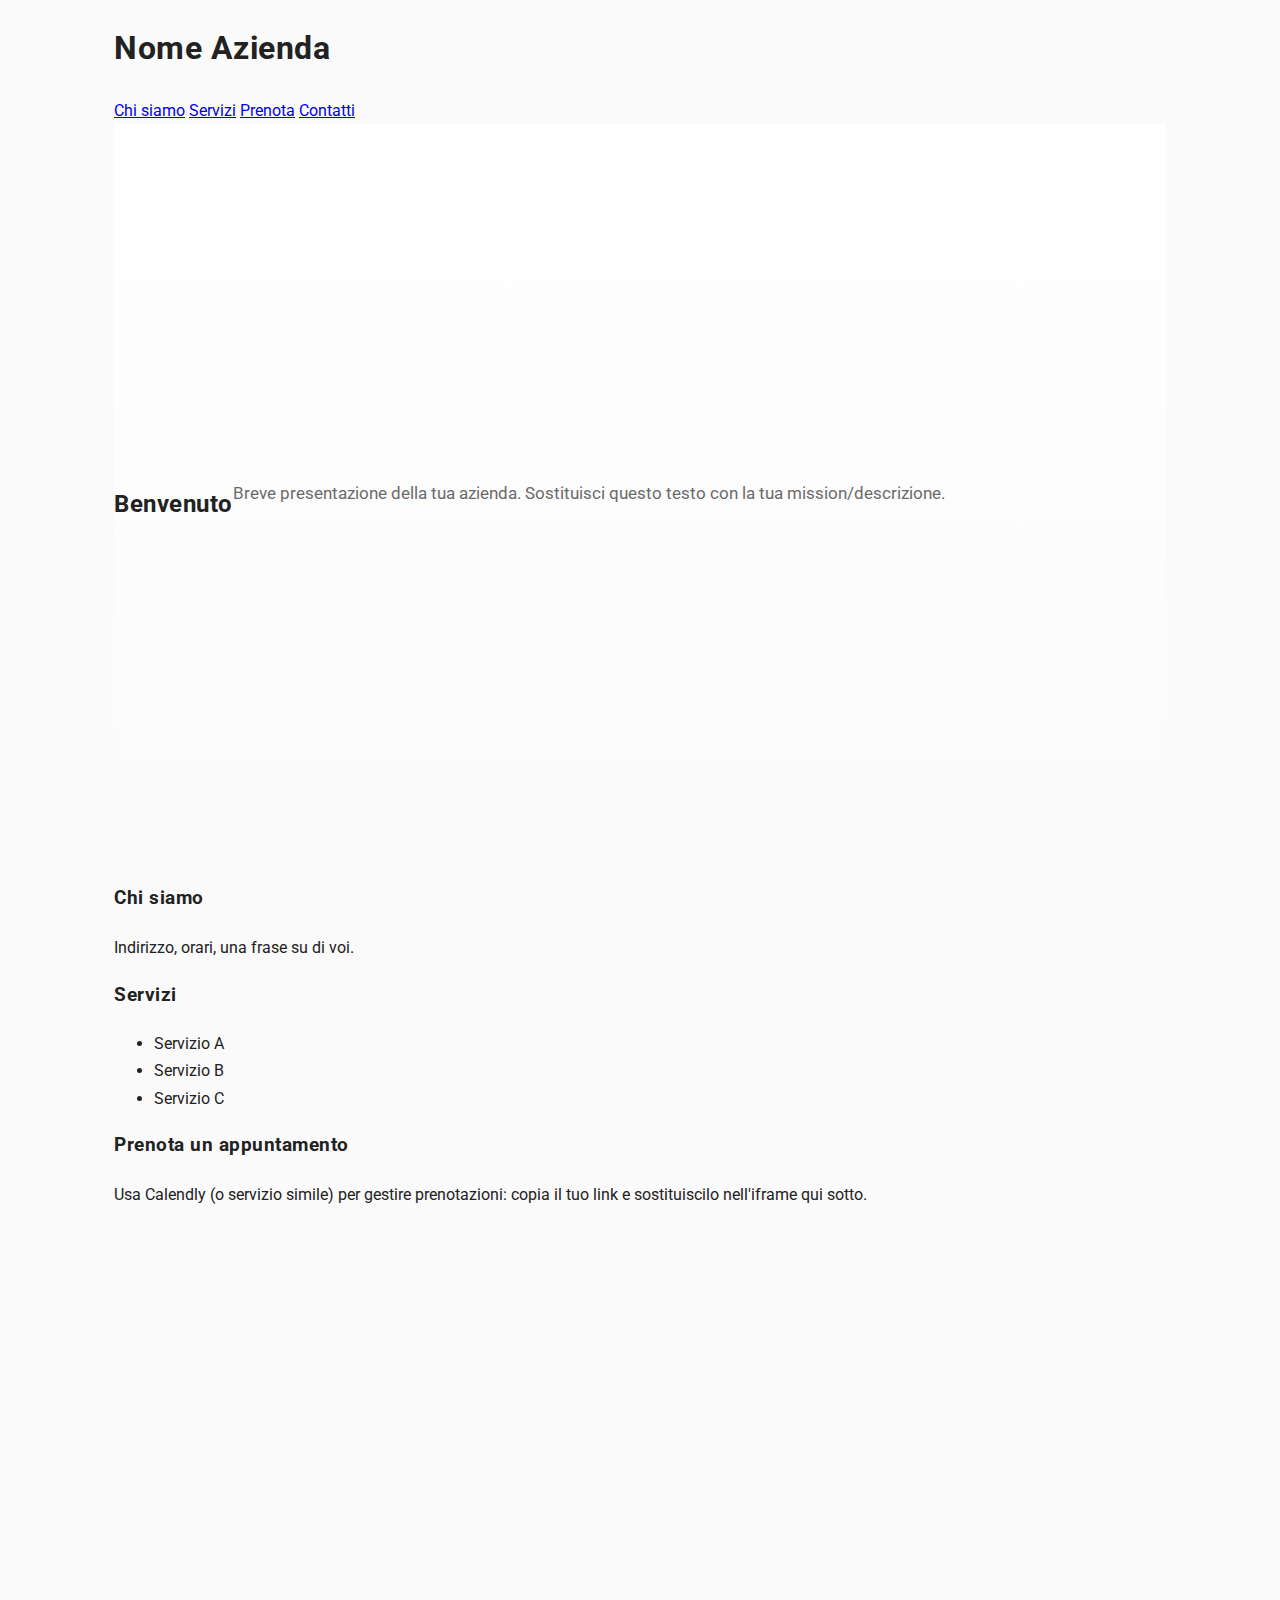
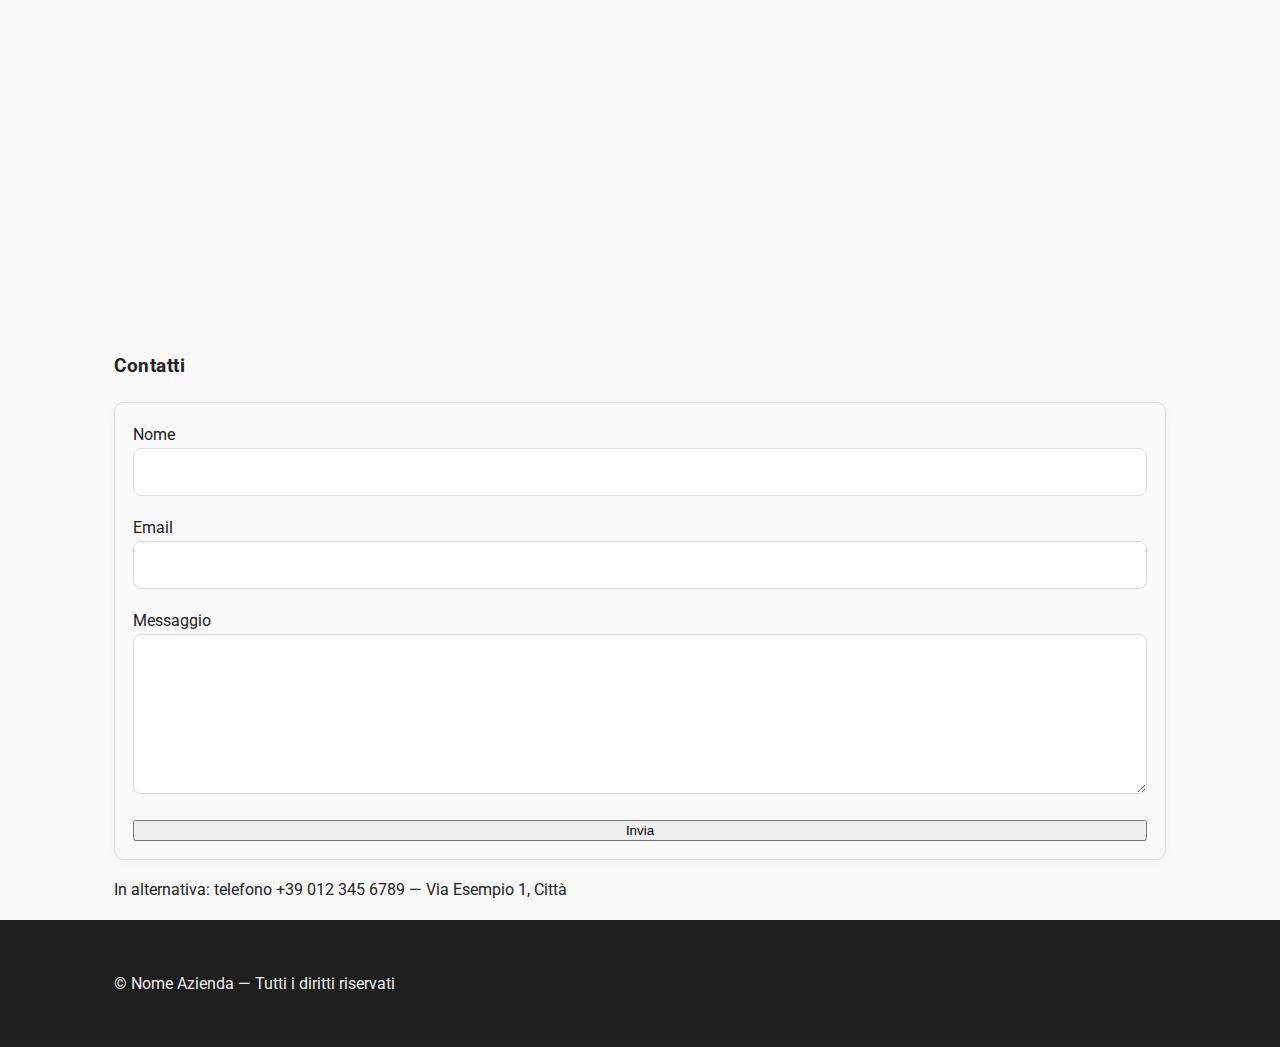
<file: index_Version3.html>
<!doctype html>
<html lang="it">
<head>
  <meta charset="utf-8" />
  <meta name="viewport" content="width=device-width,initial-scale=1" />
  <title>Nome Azienda — Home</title>
  <link rel="stylesheet" href="styles.css" />
</head>
<body>
  <header class="site-header">
    <div class="container">
      <h1 class="logo">Nome Azienda</h1>
      <nav>
        <a href="#about">Chi siamo</a>
        <a href="#services">Servizi</a>
        <a href="#booking">Prenota</a>
        <a href="#contact">Contatti</a>
      </nav>
    </div>
  </header>

  <main class="container">
    <section id="hero" class="hero">
      <h2>Benvenuto</h2>
      <p>Breve presentazione della tua azienda. Sostituisci questo testo con la tua mission/descrizione.</p>
    </section>

    <section id="about">
      <h3>Chi siamo</h3>
      <p>Indirizzo, orari, una frase su di voi.</p>
    </section>

    <section id="services">
      <h3>Servizi</h3>
      <ul>
        <li>Servizio A</li>
        <li>Servizio B</li>
        <li>Servizio C</li>
      </ul>
    </section>

    <section id="booking">
      <h3>Prenota un appuntamento</h3>
      <p>Usa Calendly (o servizio simile) per gestire prenotazioni: copia il tuo link e sostituiscilo nell'iframe qui sotto.</p>

      <!-- Sostituisci YOUR_CALENDLY_LINK con il tuo Calendly (es. calendly.com/tuonome) -->
      <div class="calendly-embed">
        <iframe src="https://calendly.com/YOUR_CALENDLY_LINK?embed_domain=example.com&embed_type=Inline"
                frameborder="0" scrolling="no" width="100%" height="700" title="Prenota"></iframe>
      </div>
    </section>

    <section id="contact">
      <h3>Contatti</h3>

      <!-- Esempio con Formspree: sostituisci /f/YOUR_FORM_ID con il tuo endpoint Formspree -->
      <form id="contact-form" action="https://formspree.io/f/YOUR_FORM_ID" method="POST">
        <label>Nome
          <input type="text" name="name" required />
        </label>
        <label>Email
          <input type="email" name="email" required />
        </label>
        <label>Messaggio
          <textarea name="message" required></textarea>
        </label>
        <button type="submit">Invia</button>
      </form>

      <p class="small">In alternativa: telefono +39 012 345 6789 — Via Esempio 1, Città</p>
    </section>
  </main>

  <footer class="site-footer">
    <div class="container">© <span id="year"></span> Nome Azienda — Tutti i diritti riservati</div>
  </footer>

  <script src="script.js"></script>
</body>
</html>
</file>
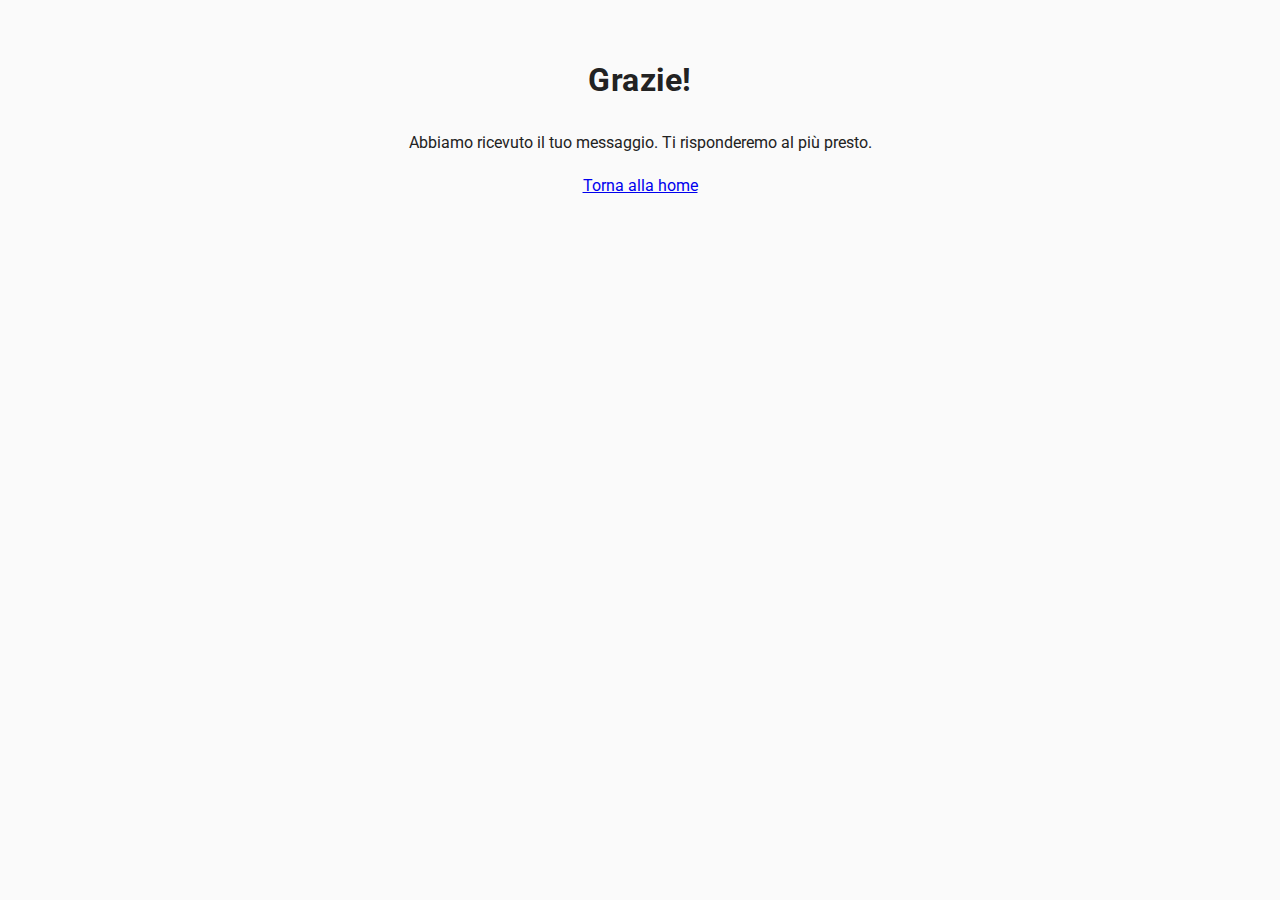
<file: thanks.html>
<!doctype html>
<html lang="it">
<head>
  <meta charset="utf-8">
  <meta name="viewport" content="width=device-width,initial-scale=1" />
  <title>Grazie — LuccAlfa</title>
  <meta name="description" content="Grazie per averci contattato" />
  <meta property="og:title" content="Grazie — LuccAlfa" />
  <meta property="og:description" content="Abbiamo ricevuto il tuo messaggio. Ti risponderemo al più presto." />
  <!-- use existing stylesheet -->
  <link rel="stylesheet" href="styles.css" />
</head>
<body>
  <main class="container" role="main" aria-labelledby="thanks-title" style="padding:2rem; text-align:center;">
    <h1 id="thanks-title">Grazie!</h1>
    <p>Abbiamo ricevuto il tuo messaggio. Ti risponderemo al più presto.</p>
    <p><a href="/LuccAlfa/" rel="home">Torna alla home</a></p>
  </main>
</body>
</html>
</file>
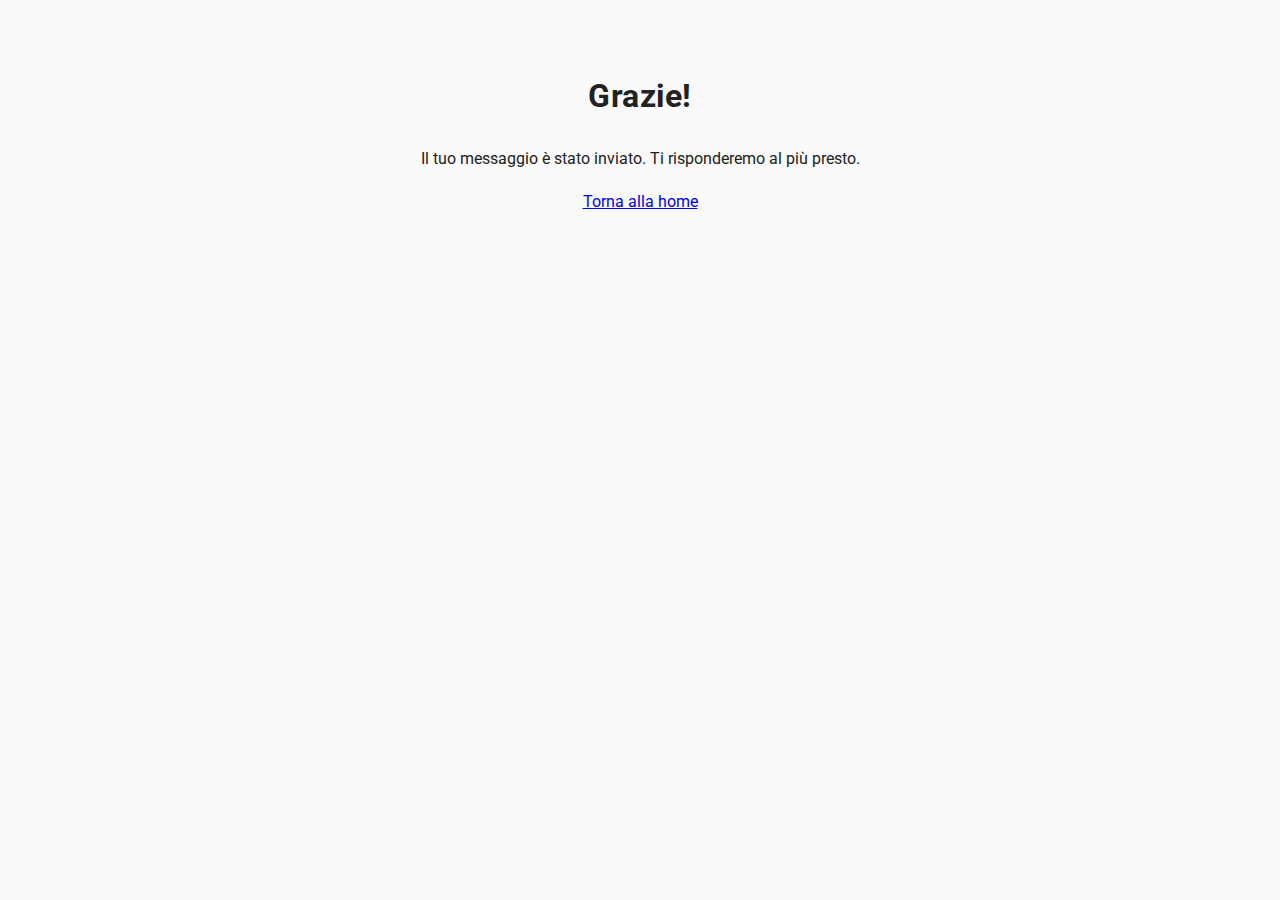
<file: thanks.HTML>
<!doctype html>
<html lang="it">
<head>
  <meta charset="utf-8" />
  <meta name="viewport" content="width=device-width,initial-scale=1" />
  <title>Grazie — Messaggio inviato</title>

  <!-- Google Analytics (GA4) - inserisci lo stesso Measurement ID anche qui -->
  <script async src="https://www.googletagmanager.com/gtag/js?id=G-XXXXXXX"></script>
  <script>
    window.dataLayer = window.dataLayer || [];
    function gtag(){dataLayer.push(arguments);}
    gtag('js', new Date());
    gtag('config', 'G-XXXXXXX', { 'anonymize_ip': true });
  </script>
  <!-- /Google Analytics -->

  <link rel="stylesheet" href="styles.css" />
</head>
<body>
  <main class="container" style="padding:3rem 1rem;text-align:center">
    <h1>Grazie!</h1>
    <p>Il tuo messaggio è stato inviato. Ti risponderemo al più presto.</p>
    <p><a href="index.html">Torna alla home</a></p>
  </main>
</body>
</html>
</file>
<file: styles.css>
/* Base styles and variables */
@import url('https://fonts.googleapis.com/css2?family=Montserrat:wght@600;700&family=Roboto:wght@400;500&display=swap');

:root{
  --color-primary: #FB9531; /* arancione */
  --color-primary-dark: #EE8E2F;
  --color-bg: #FAFAFA;
  --color-surface: #FFFFFF;
  --color-text: #222222;
  --color-muted: #6b6b6b;
  --max-width: 1100px;
  --gap-section: 80px;
  --radius: 12px;
  --shadow-soft: 0 6px 18px rgba(15,15,15,0.06);
  --nav-height: 72px;
  --logo-desktop: 105px;
  --logo-tablet: 52px;
  --logo-mobile: 40px;
}

/* Enable smooth scrolling globally (applies desktop like mobile) */
html { scroll-behavior: smooth; }

/* Reset / base */
*{box-sizing: border-box}
html,body{height:100%}
body{
  margin:0;
  font-family: "Roboto", system-ui, -apple-system, "Segoe UI", "Helvetica Neue", Arial;
  font-size:1rem;
  line-height:1.7;
  color:var(--color-text);
  background:var(--color-bg);
  -webkit-font-smoothing:antialiased;
  -moz-osx-font-smoothing:grayscale;
}

/* Container */
.container{
  max-width:var(--max-width);
  margin:0 auto;
  padding:0 24px;
}

/* narrow container for contact (centered) */
.container--narrow{ max-width:1100px; margin:0 auto; }

/* Header / Navbar */
.site-nav{
  position:fixed;
  left:0;
  right:0;
  top:0;
  z-index:1200;
  display:flex;
  align-items:center;
  justify-content:center;
  height:var(--nav-height);
  transition:background .25s ease, box-shadow .25s ease;
  background: #FFFFFF;
  box-shadow: 0 6px 18px rgba(15,15,15,0.06);
}
.site-nav.scrolled{
  background: #FFFFFF;
  box-shadow: 0 8px 24px rgba(25,25,25,0.08);
}
.site-nav .container{display:flex;align-items:center;justify-content:space-between;gap:16px;}
.brand{display:flex;align-items:center;gap:12px;margin-right:18px;height:var(--nav-height);overflow:hidden;}

/* Hamburger visibility: hide on desktop */
@media (min-width: 601px) {
  .nav-toggle { display: none !important; }
}

/* Hamburger button accessible and 3-line style */
.nav-toggle{
  background: transparent;
  border: 0;
  padding: 0;
  width:44px;
  height:44px;
  display:flex;
  align-items:center;
  justify-content:center;
  cursor:pointer;
  border-radius:8px;
  -webkit-tap-highlight-color: transparent;
}
.nav-toggle .hamburger{
  position:relative;
  width:22px;
  height:2px;
  background:var(--color-text);
  display:block;
}
.nav-toggle .hamburger::before,
.nav-toggle .hamburger::after{
  content:"";
  position:absolute;
  left:0;
  width:22px;
  height:2px;
  background:var(--color-text);
}
.nav-toggle .hamburger::before{ top:-6px; }
.nav-toggle .hamburger::after{ top:6px; }

/* Logo */
.brand__link{display:flex;align-items:center;height:100%;padding:6px 8px;}
.brand__symbol{
  display:block;
  width:auto;
  max-height:var(--logo-desktop);
  height:auto;
  object-fit:contain;
  vertical-align:middle;
}

/* Nav menu (desktop) */
.nav-menu{display:flex;gap:28px;align-items:center;}
.nav-menu a{color:var(--color-text);text-decoration:none;font-weight:700;font-family:"Montserrat",sans-serif;font-size:0.95rem;letter-spacing:0.5px;text-transform:uppercase;transition:color .18s ease;}

/* CTA styles - unify animations and font so nav CTA matches other buttons */
.nav-cta{
  display:inline-block;
  text-decoration:none;
  padding:10px 18px;
  border-radius:999px;
  font-weight:700;
  border: 0;
  font-family: "Montserrat", sans-serif;
  font-size: 0.95rem;
  text-transform: uppercase;
  letter-spacing: 0.5px;
  color: #111 !important;
  transition: background .18s ease, box-shadow .18s ease, transform .12s ease;
}
.nav-cta--orange{
  background:var(--color-primary);
  box-shadow: 0 4px 10px rgba(0,0,0,0.06);
}
.nav-cta--orange:hover,
.nav-cta--orange:focus{
  background: var(--color-primary-dark);
  box-shadow: 0 8px 22px rgba(15,15,15,0.08);
  transform: translateY(-2px);
}

/* Calendly link forced to brand orange */
.calendly-embed a#bookBtn,
.calendly-embed .link--text {
  color: var(--color-primary) !important;
  text-decoration: underline;
  transition: color .18s ease;
}
.calendly-embed a#bookBtn:visited { color: var(--color-primary) !important; }
.calendly-embed a#bookBtn:hover,
.calendly-embed a#bookBtn:focus { color: var(--color-primary-dark) !important; text-decoration: underline; }

/* Hero */
.hero{
  padding-top:calc(var(--nav-height) + 28px);
  padding-bottom:80px;
  display:flex;
  align-items:center;
  min-height: calc(100vh - 160px);
  background: linear-gradient(180deg,#FFFFFF 0%, #FAFAFA 100%);
}
.hero .container{display:flex;gap:40px;align-items:center;}
.hero__content{flex:1;max-width:640px;}
.hero h1{
  font-family:"Montserrat",sans-serif;
  font-weight:700;
  font-size:2.8rem;
  margin:0 0 1rem 0;
  letter-spacing:0.5px;
  color:var(--color-text);
}
.hero p{margin:0 0 22px 0;color:var(--color-muted);font-size:1.05rem;line-height:1.6;}
.hero .nav-cta{ border-radius:999px; }

/* Sections spacing + general text sizing in sections */
.section{padding: var(--gap-section) 0;}
.section p, .section li { font-size:1.05rem; }
.section h2, .section h3, .section h4 { margin-bottom: .9rem; }

/* Intro (Benvenuto) - left aligned */
#intro p {
  text-align: left;
  -webkit-hyphens: auto;
  -ms-hyphens: auto;
  hyphens: auto;
}

/* Services cards */
.services-grid{
  display:grid;
  grid-template-columns:repeat(3,1fr);
  gap:24px;
}
.card{
  background:var(--color-surface);
  border-radius:12px;
  padding:20px;
  border:1px solid rgba(0,0,0,0.04);
  transition: transform .18s ease, box-shadow .18s ease;
}
.card:hover{
  transform: translateY(-6px);
  box-shadow: 0 12px 30px rgba(13,13,13,0.06);
}
.card .card-icon{
  margin-bottom:12px;
  transition: transform .18s ease, box-shadow .18s ease; /* icon mirrors card on hover */
}
.card:hover .card-icon{
  transform: translateY(-6px);
  box-shadow: 0 12px 30px rgba(13,13,13,0.06);
}
.card h4{font-family:"Montserrat",sans-serif;margin:0 0 8px 0;font-size:1.15rem;font-weight:700;letter-spacing:0.5px;}
.card p{margin:0;color:var(--color-muted);font-size:0.98rem;}

/* About layout (two columns) */
/* container del titolo e del blocco "Chi siamo" */
.section--alt {
  display: block; /* evita che il contenuto venga gestito come una grid a livello di sezione */
  padding: 0;
}

/* titolo centrato rispetto alla colonna testo (stessa larghezza) e leggero spostamento a destra */
.section--alt h3 {
  width: 320px;           /* stessa larghezza della colonna testo */
  margin: 0 auto 0.5rem;  /* centra il riquadro del titolo orizzontalmente nella sezione */
  text-align: center;     /* centra il testo dentro quel riquadro (titolo centrato rispetto alla colonna) */
  transform: translateX(8px); /* sposta leggermente il titolo a destra; modifica il valore se vuoi */
}

/* blocco unico (testo + immagine) con larghezza fissa e centrato nella pagina */
.about-grid{
  display: grid;
  grid-template-columns: 320px 520px; /* larghezza colonne (testo | immagine) */
  gap: 32px;
  width: calc(320px + 520px + 32px); /* somma colonne + gap per larghezza totale */
  margin: 0 auto; /* centra il blocco orizzontalmente nella pagina */
  align-items: center;
  margin-top: 12px;
}

/* keep text left-aligned within the smaller column */
.about-text{ }
.about-text p{ margin-bottom: 12px; text-align: left; }

/* about single image container */
.about-media{ position:relative; overflow:hidden; }
.about-stack{
  position:relative;
  width:100%;
  max-width:520px;
  min-height:420px;
  margin:0 auto;
  background: linear-gradient(180deg,#FFFFFF 0%, #F8F8F8 100%);
  border-radius:14px;
  padding:20px;
  overflow:hidden;
  box-shadow: 0 8px 24px rgba(13,13,13,0.04);
}
.about-stack__img{ display:block; width:100%; height:auto; border-radius:12px; object-fit:cover; }

/* Contact (restore original layout/size; keep hover lift on info card) */
.contact-section{ padding: calc(var(--gap-section) - 10px) 0; }
.contact-grid{
  display:grid;
  grid-template-columns: 1fr 360px; /* restored fixed right column width */
  gap:34px;
  align-items:center; /* CENTER vertically the right info card relative to the form */
  max-width:1100px;
  margin:0 auto;
}
@media (max-width:1000px) {
  .contact-grid{ align-items:start; } /* mobile keeps top-aligned */
}

/* Contact form (restored original sizing and appearance) */
.contact-form-wrap h2{ margin-top:0; font-size:1.8rem; font-weight:700; letter-spacing:0.5px; margin-bottom:0.6rem; }
form#contact-form{
  display:flex;flex-direction:column;gap:18px;
  width:100%;
  background:var(--color-bg);
  padding:18px;border-radius:10px;border:1px solid #DDDDDD;box-shadow:0 2px 10px rgba(0,0,0,0.04);
}
.form-status{min-height:28px;color:var(--color-primary);font-weight:600}
input, textarea{
  width:100%;padding:12px;border-radius:8px;border:1px solid #DDDDDD;margin:0;font-size:1rem;line-height:1.5;
  height:48px;
}
textarea{min-height:160px;resize:vertical;height:140px;}
.btn-primary--large{
  font-family: "Montserrat", sans-serif;
  font-size:1.1rem;
  padding:14px 20px;
  border-radius:999px;
  background:var(--color-primary);
  color:#111;
  border:0;
  transition: background .18s ease, box-shadow .18s ease, transform .12s ease;
}
.btn-primary--large:hover{ background: var(--color-primary-dark); box-shadow: 0 8px 22px rgba(15,15,15,0.08); transform: translateY(-2px); }

/* Contact info aside: keep original size/position but add hover-lift and shadow (same as cards) */
.contact-info{
  padding:16px;
  border-radius:10px;
  background: #fff;
  border:1px solid #eee;
  box-shadow: 0 2px 10px rgba(0,0,0,0.04); /* original mild shadow */
  transition: transform .18s ease, box-shadow .18s ease;
  width:100%;
  max-width:360px; /* ensure same width as the original right column */
}
.contact-info:hover{
  transform: translateY(-6px);
  box-shadow: 0 12px 30px rgba(13,13,13,0.06);
}

.contact-info__title{ font-size:1.8rem; font-weight:700; margin:0 0 8px 0; }
.contact-info__subtitle{ font-size:1.1rem; margin:0 0 24px 0; color:var(--color-muted); }
.contact-info__list{ list-style:none; padding:0; margin:0 0 20px 0; }
.contact-info__list li{ display:flex; gap:10px; align-items:center; margin-bottom:12px; color:var(--color-text); font-size:1rem; }
.contact-info__list li .icon{ opacity:0.9; }
/* contact-info links remain black */
.contact-info__list a{ color: var(--color-text); text-decoration: none; transition: color .15s ease; }
.contact-info__list a:hover{ color: var(--color-text); text-decoration: underline; }

/* Contact CTA */
.contact-cta{ margin-top:12px; padding-top:12px; border-top:1px dashed #eee; }
.contact-cta h3{ margin:12px 0 8px 0; font-size:1.2rem; font-weight:700; }
.contact-cta__sub{ margin:0 0 20px 0; font-size:1.05rem; color:var(--color-muted); }
.btn-secondary{
  display:inline-block;
  padding:12px 18px;
  border-radius:999px;
  background: var(--color-primary);
  color: #111;
  text-decoration:none;
  border:0;
  transition: background .18s ease, box-shadow .18s ease, transform .12s ease;
  font-family: "Montserrat", sans-serif;
}
.btn-secondary:hover{ background: var(--color-primary-dark); box-shadow: 0 8px 22px rgba(15,15,15,0.08); transform: translateY(-2px); }

/* Footer */
.site-footer{ background:#1E1E1E; padding:50px 0; color:#EDEDED; }
.site-footer a{ color:#fff; }
/* center the footer copy */
.footer-inner{ display:flex; justify-content:center; gap:20px; flex-wrap:wrap; }
.footer-copy{ text-align:center; }

/* Utilities and responsiveness */
h1,h2,h3,h4,h5,h6{ font-weight:700; letter-spacing:0.5px; }
.section h2, .section h3{ margin-bottom: .9rem; }

@media (max-width:1000px){
  .services-grid{grid-template-columns:repeat(2,1fr);}  
  .about-grid{ grid-template-columns: 1fr; justify-content:stretch; margin-top: 14px; } /* mobile: single column, full width */
  .grid-2{grid-template-columns:1fr;}
  .brand__symbol{max-height:var(--logo-tablet);}
  .hero h1{font-size:2.4rem;}
  .contact-grid{ grid-template-columns: 1fr; padding: 0 16px; } /* mobile: stack */
  .contact-info{ order: 2; margin-top: 18px; max-width:100%; transform:none; box-shadow: 0 2px 10px rgba(0,0,0,0.04); }
}
@media (max-width:600px){
  .nav-menu{
    display:flex;
    position:fixed;
    right:0;
    top:var(--nav-height);
    background:#fff;
    width:100%;
    height:calc(100vh - var(--nav-height));
    padding:24px;
    flex-direction:column;
    gap:18px;
    box-shadow:0 12px 40px rgba(0,0,0,0.12);
    transform:translateX(100%);
    transition:transform .28s ease, visibility .28s ease;
    z-index:1250;
    visibility:hidden;
  }
  .nav-menu.open{ transform:translateX(0); visibility:visible; }
  .nav-toggle{display:flex}
  .brand__symbol{max-height:var(--logo-mobile);}n  .hero{padding-top:calc(var(--nav-height) + 24px);padding-bottom:60px;}
  .services-grid{grid-template-columns:1fr;}
  :root{--gap-section:48px}

  /* mobile link alignment & CTA change */
  .nav-menu a,
  .nav-menu .nav-cta {
    display:block;
    padding:8px 0;
    width:100%;
    text-align:left;
  }
  .nav-menu.open .nav-cta.nav-cta--orange {
    background: transparent !important;
    color: var(--color-primary) !important;
    box-shadow: none !important;
    border: 0 !important;
    padding: 8px 0 !important;
    border-radius: 0 !important;
    font-family: "Montserrat", sans-serif;
    font-size: 0.95rem;
    font-weight: 700;
    text-transform: uppercase;
    letter-spacing: 0.08em;
    text-align: left;
    transition: color .18s ease, background .12s ease;
    cursor: pointer;
  }
  .nav-menu.open .nav-cta.nav-cta--orange:hover,
  .nav-menu.open .nav-cta.nav-cta--orange:focus {
    text-decoration: underline;
    color: var(--color-primary-dark);
  }

  /* touch: slight lift for cards */
  .card:active{
    transform: translateY(-4px);
    box-shadow: 0 12px 30px rgba(13,13,13,0.06);
  }

  /* on small screens make image full-width under text */
  .about-stack__img{ width:100%; height:auto; }
}

/* small helpers */
.icon{ display:inline-block; vertical-align:middle; }
a{ transition: color .18s ease; }
</file>
